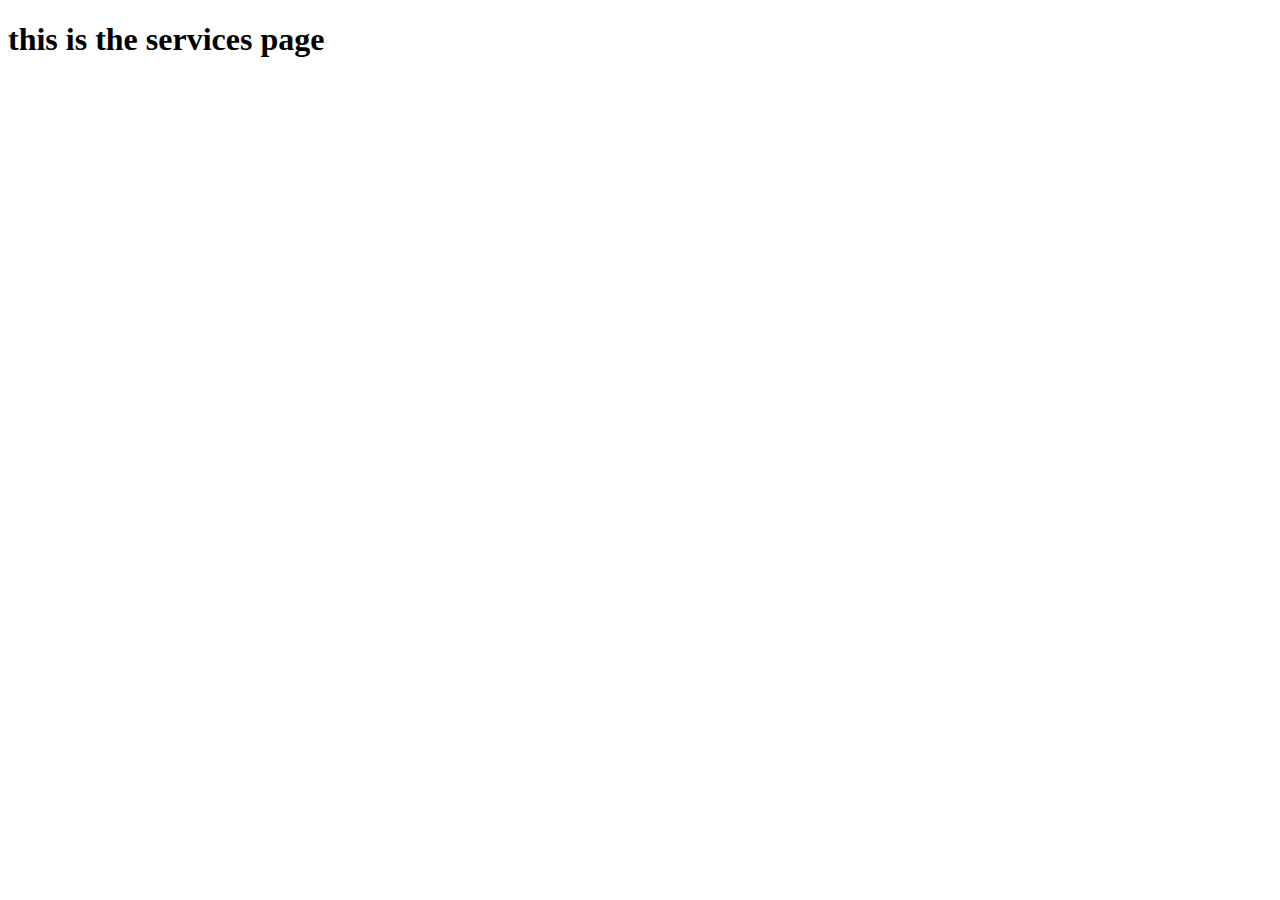
<file: Services.html>
<!DOCTYPE html>
<html lang="en">
<head>
    <meta charset="UTF-8">
    <meta http-equiv="X-UA-Compatible" content="IE=edge">
    <meta name="viewport" content="width=device-width, initial-scale=1.0">
    <title>Services</title>
</head>
<body>
    <h1>this is the services page</h1>
</body>
</html>
</file>
